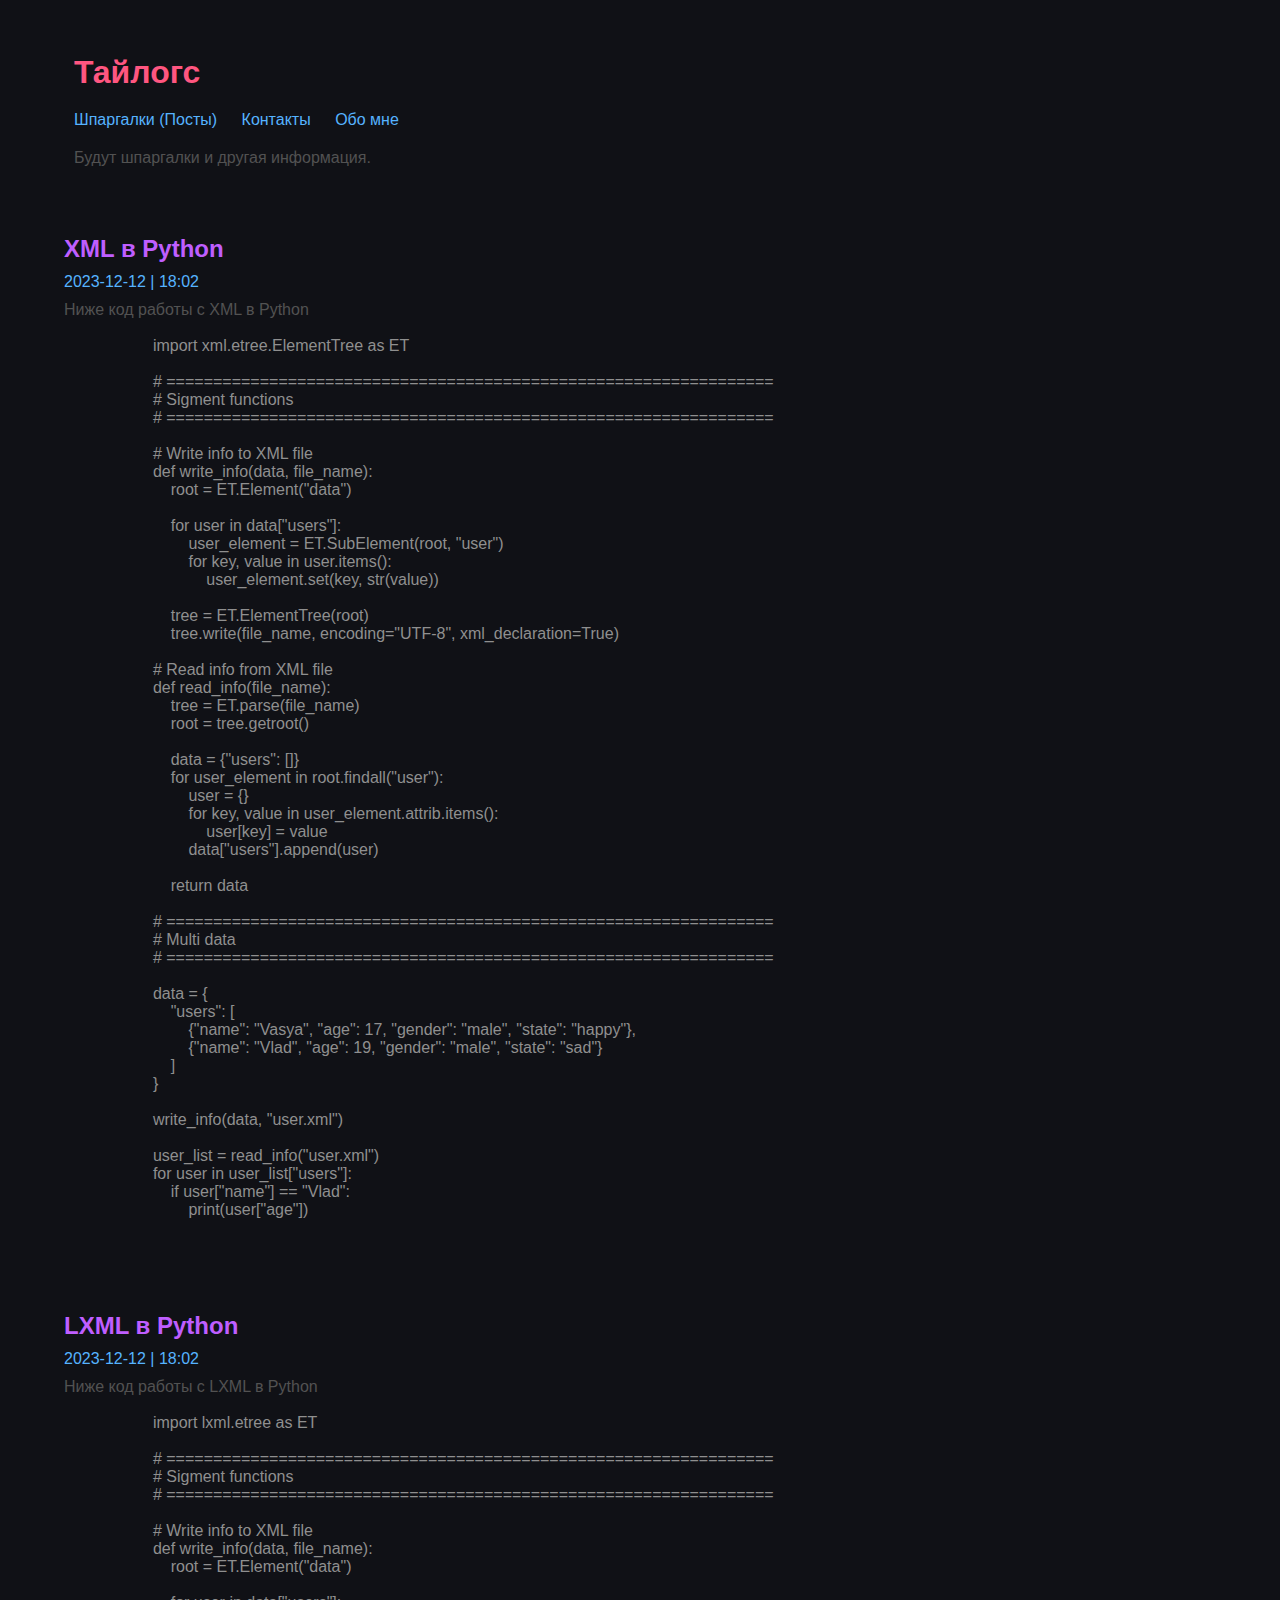
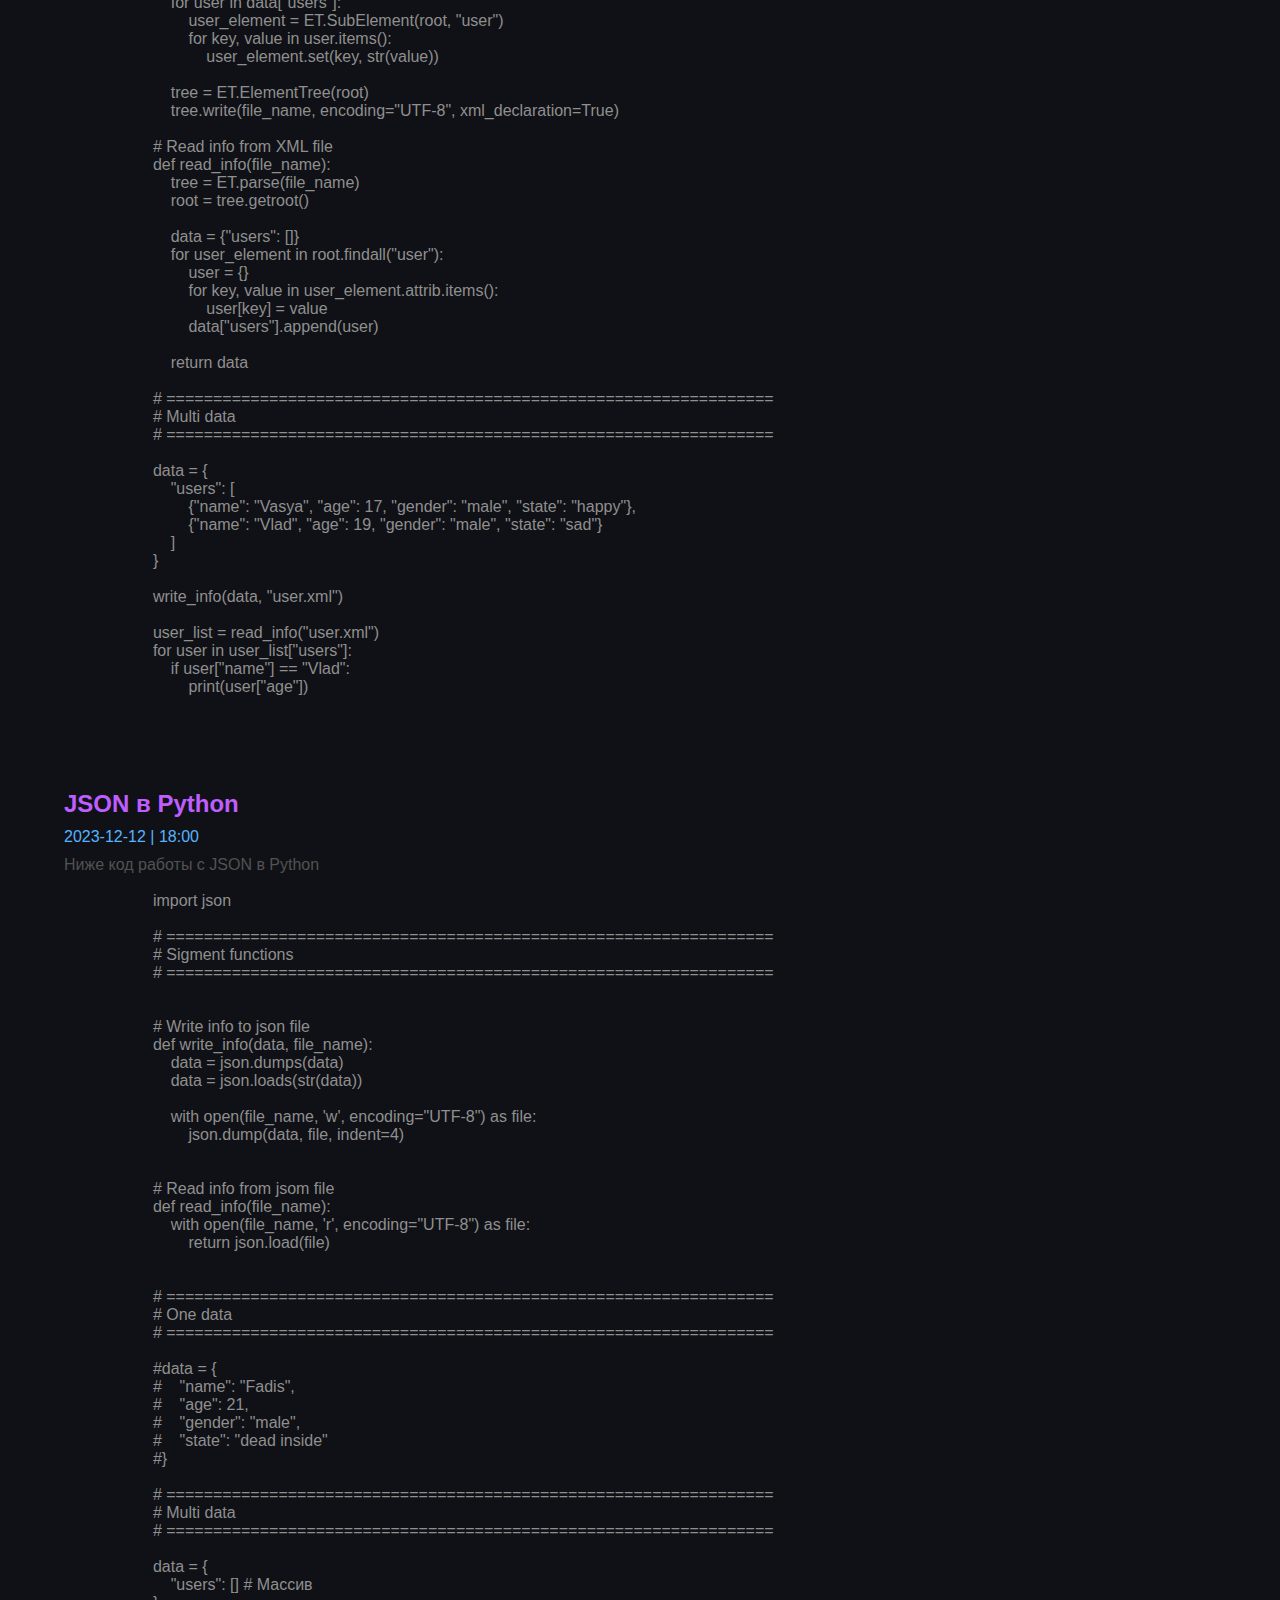
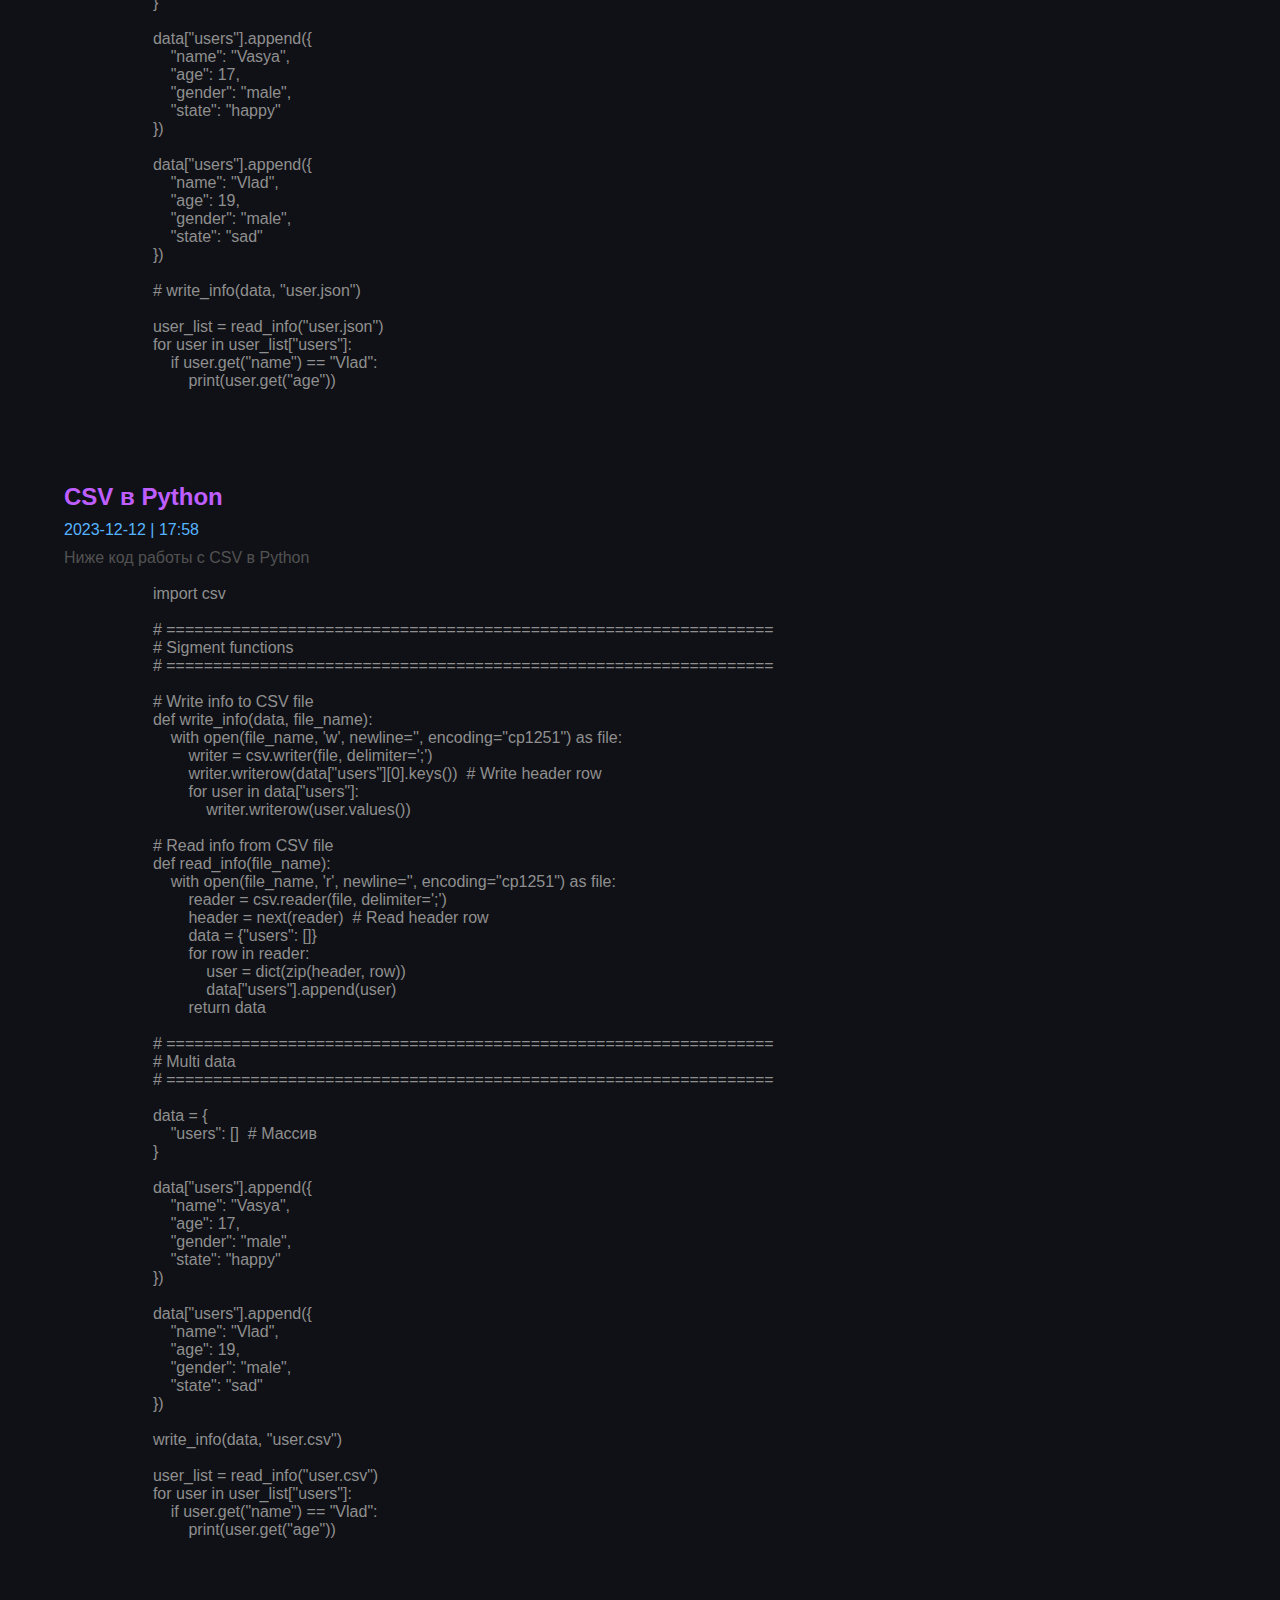
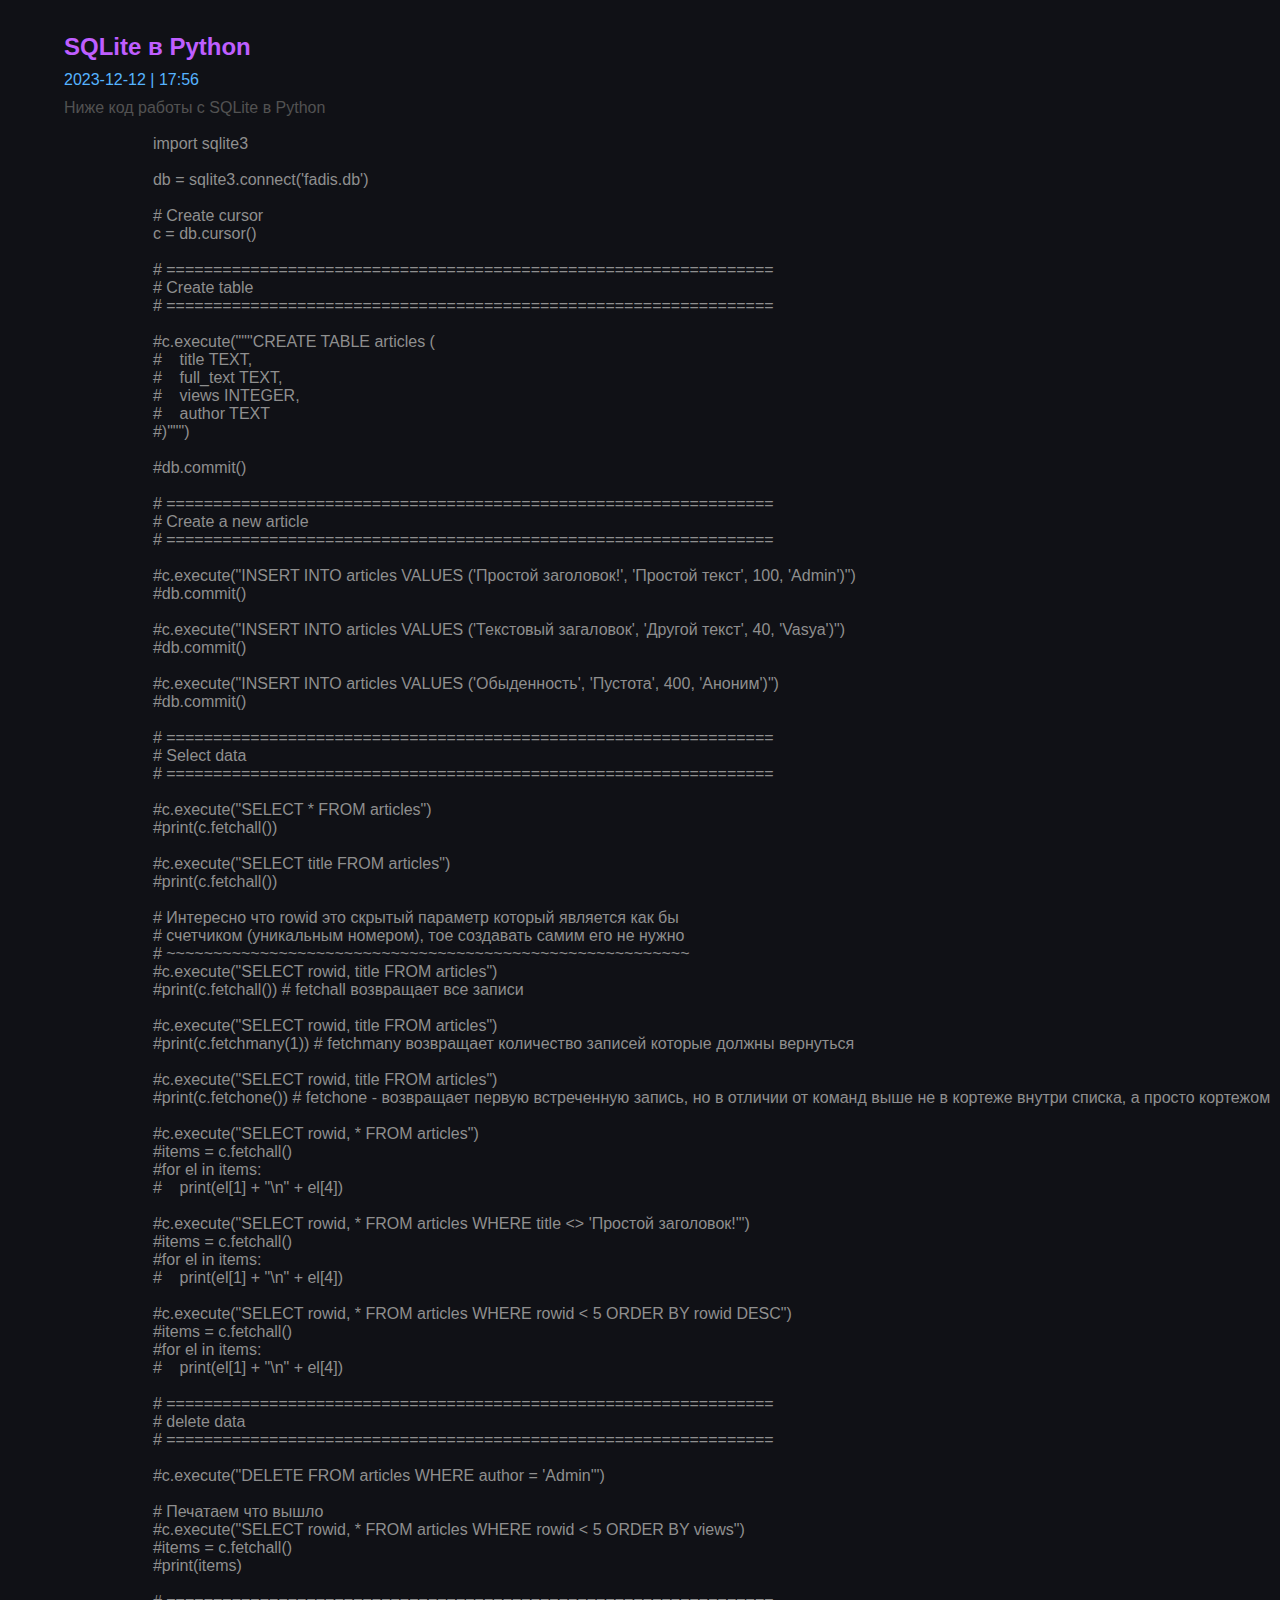
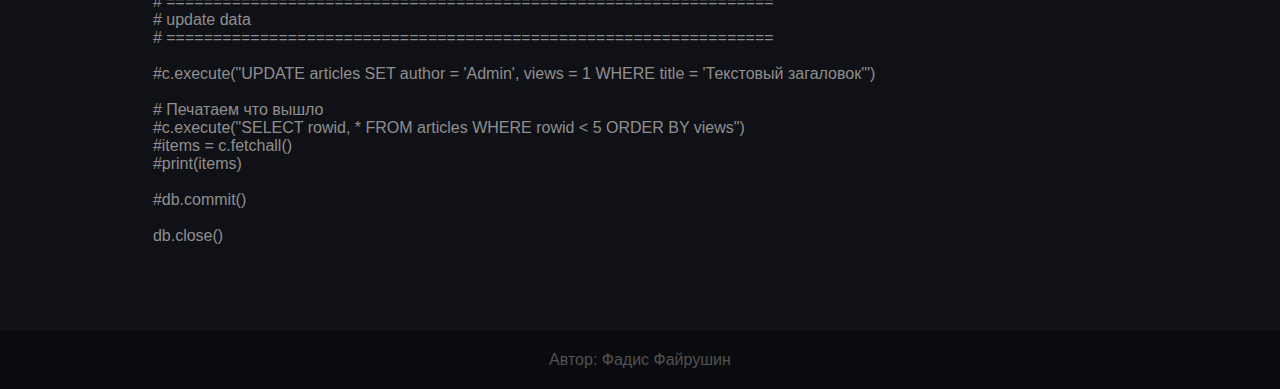
<file: basic/index.html>
<!DOCTYPE html>
<html lang="en">

<head>
    <meta charset="UTF-8">
    <meta name="viewport" content="width=device-width, initial-scale=1.0">
    <title>Tailogs chratsheet post</title>
    <link rel="stylesheet" href="styles.css">
    <link rel="stylesheet" href="media-style.css">
</head>

<body>
    <header>
        <h1>Тайлогс</h1>
        <nav>
            <a href="">Шпаргалки (Посты)</a>
            <a href="contacts.html">Контакты</a>
            <a href="../index.html">Обо мне</a>
        </nav>
        <p>Будут шпаргалки и другая информация.</p>
    </header>
    <main>
        <div class="post" id="post-8">
            <h2>XML в Python</h1>
            <time datetime="2023-12-12T18:02">2023-12-12 | 18:02</time>
            <p>
                Ниже код работы с XML в Python
            </p>
            <pre>
                <code class="language-python">
                    import xml.etree.ElementTree as ET

                    # =================================================================
                    # Sigment functions
                    # =================================================================
                    
                    # Write info to XML file
                    def write_info(data, file_name):
                        root = ET.Element("data")
                    
                        for user in data["users"]:
                            user_element = ET.SubElement(root, "user")
                            for key, value in user.items():
                                user_element.set(key, str(value))
                    
                        tree = ET.ElementTree(root)
                        tree.write(file_name, encoding="UTF-8", xml_declaration=True)
                    
                    # Read info from XML file
                    def read_info(file_name):
                        tree = ET.parse(file_name)
                        root = tree.getroot()
                    
                        data = {"users": []}
                        for user_element in root.findall("user"):
                            user = {}
                            for key, value in user_element.attrib.items():
                                user[key] = value
                            data["users"].append(user)
                    
                        return data
                    
                    # =================================================================
                    # Multi data
                    # =================================================================
                    
                    data = {
                        "users": [
                            {"name": "Vasya", "age": 17, "gender": "male", "state": "happy"},
                            {"name": "Vlad", "age": 19, "gender": "male", "state": "sad"}
                        ]
                    }
                    
                    write_info(data, "user.xml")
                    
                    user_list = read_info("user.xml")
                    for user in user_list["users"]:
                        if user["name"] == "Vlad":
                            print(user["age"])                    
                </code>
            </pre>
        </div>
        <div class="post" id="post-8">
            <h2>LXML в Python</h1>
            <time datetime="2023-12-12T18:02">2023-12-12 | 18:02</time>
            <p>
                Ниже код работы с LXML в Python
            </p>
            <pre>
                <code class="language-python">
                    import lxml.etree as ET

                    # =================================================================
                    # Sigment functions
                    # =================================================================
                    
                    # Write info to XML file
                    def write_info(data, file_name):
                        root = ET.Element("data")
                    
                        for user in data["users"]:
                            user_element = ET.SubElement(root, "user")
                            for key, value in user.items():
                                user_element.set(key, str(value))
                    
                        tree = ET.ElementTree(root)
                        tree.write(file_name, encoding="UTF-8", xml_declaration=True)
                    
                    # Read info from XML file
                    def read_info(file_name):
                        tree = ET.parse(file_name)
                        root = tree.getroot()
                    
                        data = {"users": []}
                        for user_element in root.findall("user"):
                            user = {}
                            for key, value in user_element.attrib.items():
                                user[key] = value
                            data["users"].append(user)
                    
                        return data
                    
                    # =================================================================
                    # Multi data
                    # =================================================================
                    
                    data = {
                        "users": [
                            {"name": "Vasya", "age": 17, "gender": "male", "state": "happy"},
                            {"name": "Vlad", "age": 19, "gender": "male", "state": "sad"}
                        ]
                    }
                    
                    write_info(data, "user.xml")
                    
                    user_list = read_info("user.xml")
                    for user in user_list["users"]:
                        if user["name"] == "Vlad":
                            print(user["age"])                           
                </code>
            </pre>
        </div>
        <div class="post" id="post-8">
            <h2>JSON в Python</h1>
            <time datetime="2023-12-12T18:00">2023-12-12 | 18:00</time>
            <p>
                Ниже код работы с JSON в Python
            </p>
            <pre>
                <code class="language-python">
                    import json

                    # =================================================================
                    # Sigment functions
                    # =================================================================
                    
                    
                    # Write info to json file
                    def write_info(data, file_name):
                        data = json.dumps(data)
                        data = json.loads(str(data))
                    
                        with open(file_name, 'w', encoding="UTF-8") as file:
                            json.dump(data, file, indent=4)
                    
                    
                    # Read info from jsom file
                    def read_info(file_name):
                        with open(file_name, 'r', encoding="UTF-8") as file:
                            return json.load(file)
                    
                    
                    # =================================================================
                    # One data
                    # =================================================================
                    
                    #data = {
                    #    "name": "Fadis",
                    #    "age": 21,
                    #    "gender": "male",
                    #    "state": "dead inside"
                    #}
                    
                    # =================================================================
                    # Multi data
                    # =================================================================
                    
                    data = {
                        "users": [] # Массив
                    }
                    
                    data["users"].append({
                        "name": "Vasya",
                        "age": 17,
                        "gender": "male",
                        "state": "happy"
                    })
                    
                    data["users"].append({
                        "name": "Vlad",
                        "age": 19,
                        "gender": "male",
                        "state": "sad"
                    })
                    
                    # write_info(data, "user.json")
                    
                    user_list = read_info("user.json")
                    for user in user_list["users"]:
                        if user.get("name") == "Vlad":
                            print(user.get("age"))              
                </code>
            </pre>
        </div>
        <div class="post" id="post-8">
            <h2>CSV в Python</h1>
            <time datetime="2023-12-12T17:58">2023-12-12 | 17:58</time>
            <p>
                Ниже код работы с CSV в Python
            </p>
            <pre>
                <code class="language-python">
                    import csv

                    # =================================================================
                    # Sigment functions
                    # =================================================================
                    
                    # Write info to CSV file
                    def write_info(data, file_name):
                        with open(file_name, 'w', newline='', encoding="cp1251") as file:
                            writer = csv.writer(file, delimiter=';')
                            writer.writerow(data["users"][0].keys())  # Write header row
                            for user in data["users"]:
                                writer.writerow(user.values())
                    
                    # Read info from CSV file
                    def read_info(file_name):
                        with open(file_name, 'r', newline='', encoding="cp1251") as file:
                            reader = csv.reader(file, delimiter=';')
                            header = next(reader)  # Read header row
                            data = {"users": []}
                            for row in reader:
                                user = dict(zip(header, row))
                                data["users"].append(user)
                            return data
                    
                    # =================================================================
                    # Multi data
                    # =================================================================
                    
                    data = {
                        "users": []  # Массив
                    }
                    
                    data["users"].append({
                        "name": "Vasya",
                        "age": 17,
                        "gender": "male",
                        "state": "happy"
                    })
                    
                    data["users"].append({
                        "name": "Vlad",
                        "age": 19,
                        "gender": "male",
                        "state": "sad"
                    })
                    
                    write_info(data, "user.csv")
                    
                    user_list = read_info("user.csv")
                    for user in user_list["users"]:
                        if user.get("name") == "Vlad":
                            print(user.get("age"))                    
                </code>
            </pre>
        </div>
        <div class="post" id="post-8">
            <h2>SQLite в Python</h1>
            <time datetime="2023-12-12T17:56">2023-12-12 | 17:56</time>
            <p>
                Ниже код работы с SQLite в Python
            </p>
            <pre>
                <code class="language-python">
                    import sqlite3

                    db = sqlite3.connect('fadis.db')
                    
                    # Create cursor
                    c = db.cursor()
                    
                    # =================================================================
                    # Create table
                    # =================================================================
                    
                    #c.execute("""CREATE TABLE articles (
                    #    title TEXT,
                    #    full_text TEXT,
                    #    views INTEGER,
                    #    author TEXT
                    #)""")
                    
                    #db.commit()
                    
                    # =================================================================
                    # Create a new article
                    # =================================================================
                    
                    #c.execute("INSERT INTO articles VALUES ('Простой заголовок!', 'Простой текст', 100, 'Admin')")
                    #db.commit()
                    
                    #c.execute("INSERT INTO articles VALUES ('Текстовый загаловок', 'Другой текст', 40, 'Vasya')")
                    #db.commit()
                    
                    #c.execute("INSERT INTO articles VALUES ('Обыденность', 'Пустота', 400, 'Аноним')")
                    #db.commit()
                    
                    # =================================================================
                    # Select data
                    # =================================================================
                    
                    #c.execute("SELECT * FROM articles")
                    #print(c.fetchall())
                    
                    #c.execute("SELECT title FROM articles")
                    #print(c.fetchall())
                    
                    # Интересно что rowid это скрытый параметр который является как бы 
                    # счетчиком (уникальным номером), тое создавать самим его не нужно
                    # ~~~~~~~~~~~~~~~~~~~~~~~~~~~~~~~~~~~~~~~~~~~~~~~~~~~~~~~~
                    #c.execute("SELECT rowid, title FROM articles")
                    #print(c.fetchall()) # fetchall возвращает все записи
                    
                    #c.execute("SELECT rowid, title FROM articles")
                    #print(c.fetchmany(1)) # fetchmany возвращает количество записей которые должны вернуться
                    
                    #c.execute("SELECT rowid, title FROM articles")
                    #print(c.fetchone()) # fetchone - возвращает первую встреченную запись, но в отличии от команд выше не в кортеже внутри списка, а просто кортежом
                    
                    #c.execute("SELECT rowid, * FROM articles")
                    #items = c.fetchall()
                    #for el in items:
                    #    print(el[1] + "\n" + el[4])
                    
                    #c.execute("SELECT rowid, * FROM articles WHERE title <> 'Простой заголовок!'")
                    #items = c.fetchall()
                    #for el in items:
                    #    print(el[1] + "\n" + el[4])
                    
                    #c.execute("SELECT rowid, * FROM articles WHERE rowid < 5 ORDER BY rowid DESC")
                    #items = c.fetchall()
                    #for el in items:
                    #    print(el[1] + "\n" + el[4])
                    
                    # =================================================================
                    # delete data
                    # =================================================================
                    
                    #c.execute("DELETE FROM articles WHERE author = 'Admin'")
                    
                    # Печатаем что вышло
                    #c.execute("SELECT rowid, * FROM articles WHERE rowid < 5 ORDER BY views")
                    #items = c.fetchall()
                    #print(items)
                    
                    # =================================================================
                    # update data
                    # =================================================================
                    
                    #c.execute("UPDATE articles SET author = 'Admin', views = 1 WHERE title = 'Текстовый загаловок'")
                    
                    # Печатаем что вышло
                    #c.execute("SELECT rowid, * FROM articles WHERE rowid < 5 ORDER BY views")
                    #items = c.fetchall()
                    #print(items)
                    
                    #db.commit()
                    
                    db.close()
                </code>
            </pre>
        </div>
    </main>
    <footer>
        Автор: Фадис Файрушин
    </footer>
</body>

</html>
</file>
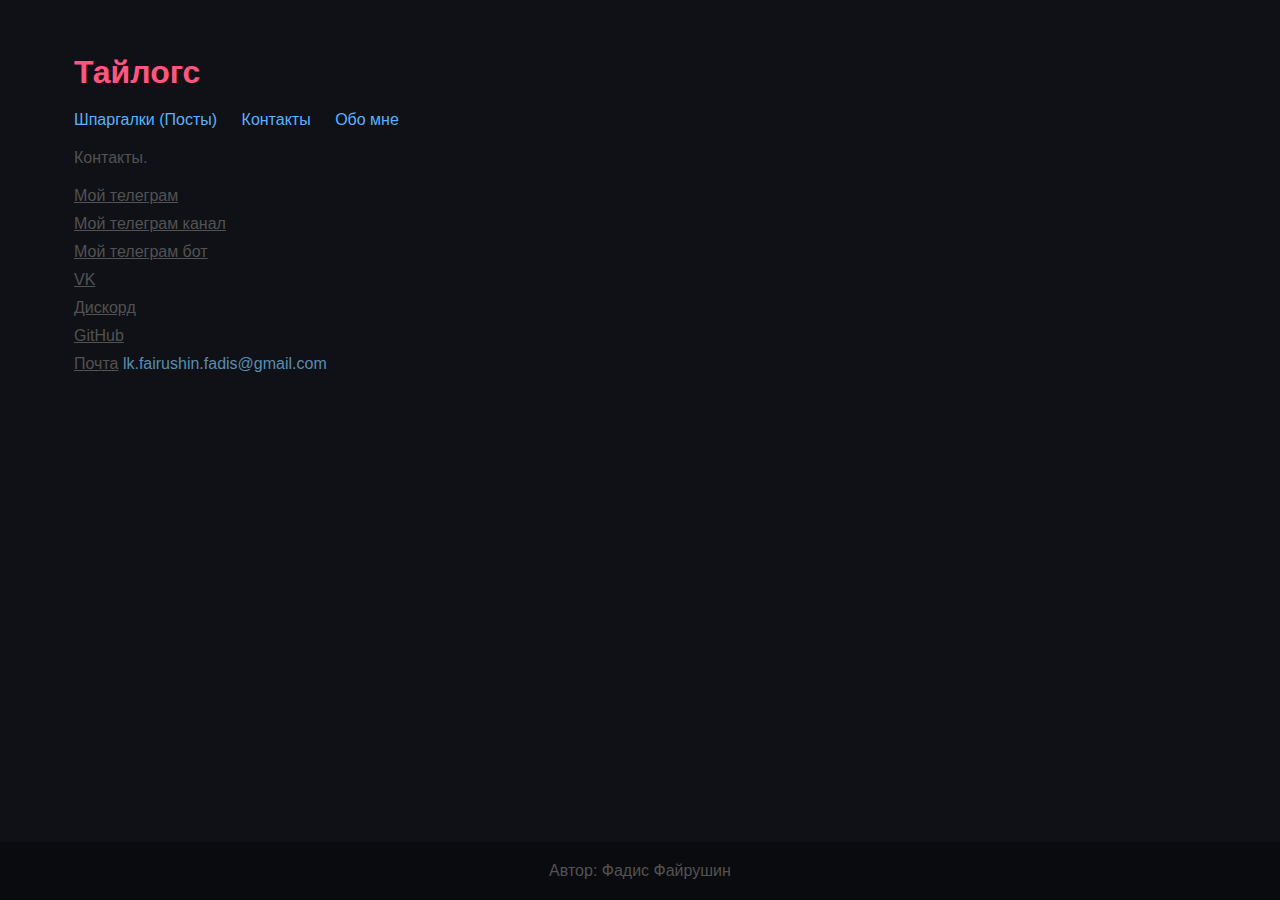
<file: basic/contacts.html>
<!DOCTYPE html>
<html lang="en">
<head>
    <meta charset="UTF-8">
    <meta name="viewport" content="width=device-width, initial-scale=1.0">
    <title>Tailogs contacts</title>
    <link rel="stylesheet" href="styles.css">
    <link rel="stylesheet" href="media-style.css">
</head>
<body>
    <header>
        <h1>Тайлогс</h1>
        <nav>
            <a href="index.html">Шпаргалки (Посты)</a>
            <a href="">Контакты</a>
            <a href="../index.html">Обо мне</a>
        </nav>
        <p>Контакты.</p>
    </header>
    <main>
        <div class="contacts">
            <a href="https://t.me/my_life_is_too_dark" id="contact">Мой телеграм</a>
        </div>
        <div class="contacts">
            <a href="https://t.me/fadis_org" id="contact">Мой телеграм канал</a>
        </div>
        <div class="contacts">
            <a href="https://t.me/fadis_org_bot" id="contact">Мой телеграм бот</a>
        </div>
        <div class="contacts">
            <a href="https://vk.com/fairushin_fadis" id="contact">VK</a>
        </div>
        <div class="contacts">
            <a href="https://discordapp.com/users/734415351089201283/" id="contact">Дискорд</a>
        </div>
        <div class="contacts">
            <a href="https://github.com/Fadis-Fairushin/" id="contact">GitHub</a>
        </div>
        <div class="contacts">
            <p><a href="mailto:lk.fairushin.fadis@gmail.com" id="contact">Почта</a> lk.fairushin.fadis@gmail.com</p>
        </div>
    </main>
    <footer class="contacts">
        Автор: Фадис Файрушин
    </footer>
</body>
</html>
</file>
<file: basic/styles.css>
* { 
    margin: 0px;
    font-family: Arial, Helvetica, sans-serif;
    color:rgb(82, 82, 82);
    background-color: #101116;
    scrollbar-color: purple black;
    scrollbar-width: thin;
}

body {
    padding: 5%;
    overflow-x: hidden;
}

header {
    margin-top: -20px;
}

header > h1 {
    color: #FF5680;
    padding: 10px;
}


header > nav {
    padding-top: 10px;
}

header > p {
    padding: 10px;
    padding-top: 20px;
}

.post {
    margin-top: 5%;
}

.post > h2 {
    color: #BF5EFF;
    margin-bottom: 10px;
}

.post > time {
    color: #56B3FF;
}

.post > p {
    margin-top: 0px;
    padding-top: 10px;
    text-align: justify;
}

/* Статичный футер, если кому пригодиться берите.
   Сейчас у меня имеется контент и нужды в нем 
   нет, но я оставил на будущее. Может и вам
   пригодиться */
/* Изменение: Он пригодился для страницы с 
   моими контактами */

footer.contacts, footer.about_me {
    position: fixed;
    text-align: center;
    margin: 0px;
    padding: 20px;
    left: 0px;
    right: 0px;
    bottom: 0px;
    background-color: #0A0B0E;
}

.contacts {
    margin: 10px;
}

a#contact:hover {
    color: #FF5680;
}

footer {
    margin-top: 50px;
    text-align: center;
    padding: 20px;
    background-color: #0A0B0E;
    margin-bottom: -20%;
    margin-left: -20%;
    margin-right: -20%;
}

header > nav > a {
    margin: 10px;
    text-decoration: none;
    color: #56B3FF;
}

header > nav > a:hover {
    color: #FF5680;
}

div.about_me {
    margin: 10px;
    margin-bottom: 50px;
}

div.about_me > ul {
    margin: 10px;
}

code {
    color: #8f8f8f;
}

.contacts > p {
    color: rgb(87, 141, 177);
}

::-webkit-scrollbar {
    background-color: black;
    witdth: 6px;
    height: 6px;
    border-radius: 5px;
}

::-webkit-scrollbar-thumb {
    background-color: purple;
    border-radius: 5px;
}
</file>
<file: basic/media-style.css>
@media (min-width: 240px) and (max-width: 768px) {
    * { 
        margin: 10px;
    }
    
    header {
        text-align: center;
        padding-top: 25px;
        padding-bottom: 25px;
    }

    header > nav {
        margin-left: -10px;
        margin-right: -10px;
    }

    header > h1 {
        margin-top: -30px;
    }

    .post > h2, .post > time, .post > p {
        margin: 10px;
    }

    footer.about_me {
        position:relative;
        text-align: center;
        margin: -11%;
        margin-top: 10%;
        padding: 20px;
        background-color: #0A0B0E;
    }

    div.about_me {
        text-align: justify;
    }
}
</file>
